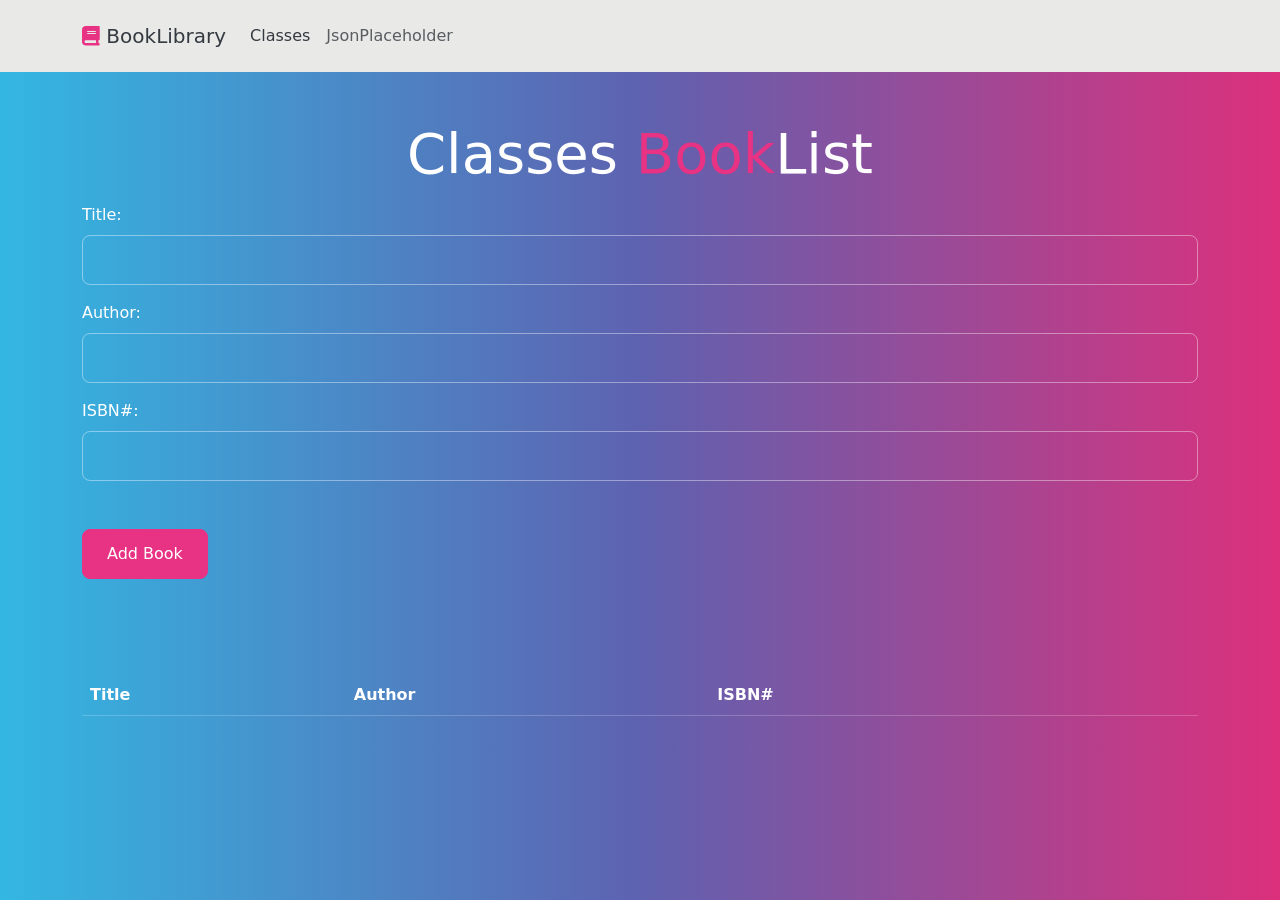
<file: index.html>
<!DOCTYPE html>
<html lang="en">
<head>
  <meta charset="UTF-8">
  <meta http-equiv="X-UA-Compatible" content="IE=edge">
  <meta name="viewport" content="width=device-width, initial-scale=1.0">
  <title>BukLibrary</title>
  <link rel="stylesheet" href="https://cdnjs.cloudflare.com/ajax/libs/font-awesome/6.2.0/css/all.min.css" integrity="sha512-xh6O/CkQoPOWDdYTDqeRdPCVd1SpvCA9XXcUnZS2FmJNp1coAFzvtCN9BmamE+4aHK8yyUHUSCcJHgXloTyT2A==" crossorigin="anonymous" referrerpolicy="no-referrer" />
  <link rel="stylesheet" href="./bootstrap.min.css">
</head>
<body>
  <header class="navbar navbar-expand-lg navbar-light bg-light">
      <div class="container">
        <a class="navbar-brand" href="#"><i class="fas fa-book text-primary"></i> BookLibrary</a>
        <button class="navbar-toggler" type="button" data-bs-toggle="collapse" data-bs-target="#navbarSupportedContent" aria-controls="navbarSupportedContent" aria-expanded="false" aria-label="Toggle navigation">
          <span class="navbar-toggler-icon"></span>
        </button>
        <nav class="collapse navbar-collapse" id="navbarSupportedContent">
          <ul class="navbar-nav me-auto mb-2 mb-lg-0">
            <li class="nav-item">
              <a class="nav-link active" aria-current="page" href="index.html">Classes</a>
            </li>
            <li class="nav-item">
              <a class="nav-link" href="jsonplaceholder.html">JsonPlaceholder</a>
            </li>
          </ul>
        </nav>
      </div>
  </header>
  <main>
    <section>
      <div class="container mt-4" id="alert-notice">
        <h1 class="display-4 text-center">
          Classes <span class="text-primary">Book</span>List</h1>
          <form id="book-form">
            <div class="form-group mb-2">
              <label for="title" class="mb-1">Title:</label>
              <input type="text" id="title" class="form-control">
            </div>
            <div class="form-group mb-2">
              <label for="author" class="mb-1">Author:</label>
              <input type="text" id="author" class="form-control">
            </div>
            <div class="form-group mb-4">
              <label for="isbn" class="mb-1">ISBN#:</label>
              <input type="number" id="isbn" class="form-control">
            </div>
            <input type="submit" value="Add Book" class="btn btn-primary btn-block">
          </form>
          <!-- <div id="book-list"></div> -->
          <table class="table table-striped mt-5 w-100">
            <thead>
              <tr>
                <th>Title</th>
                <th>Author</th>
                <th>ISBN#</th>
                <th></th>
                <th></th>
              </tr>
            </thead>
            <tbody id="book-list"></tbody>
          </table>
      </div>
    
    </section>
  </main>

  <script src="https://cdn.jsdelivr.net/npm/bootstrap@5.2.2/dist/js/bootstrap.bundle.min.js"></script>

  <script src="./js/index.js"></script>
</body>
</html>
</file>
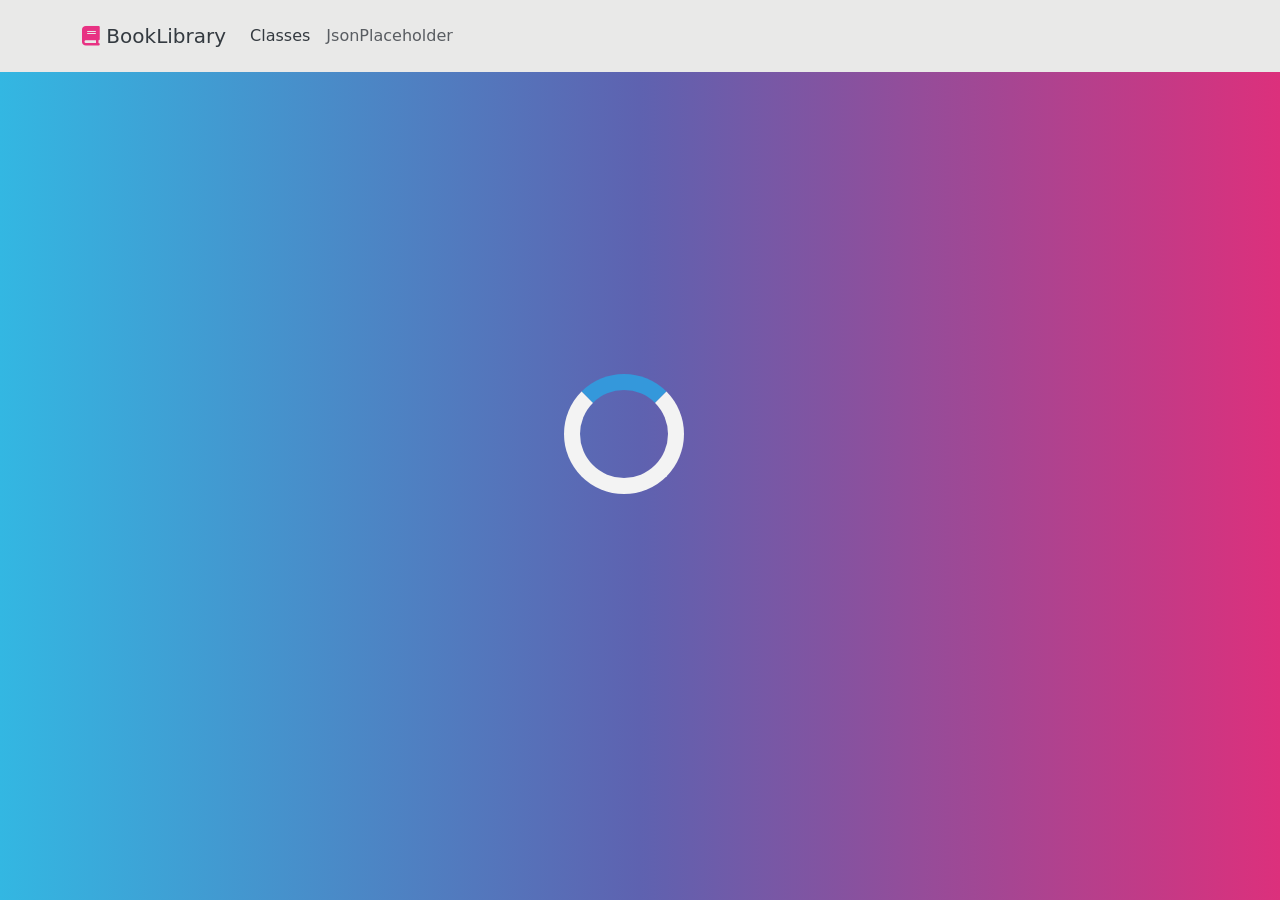
<file: jsonplaceholder.html>
<!DOCTYPE html>
<html lang="en">
<head>
    <meta charset="UTF-8">
    <meta http-equiv="X-UA-Compatible" content="IE=edge">
    <meta name="viewport" content="width=device-width, initial-scale=1.0">
    <title>Registered Employee using Fetch API</title>
    <link rel="stylesheet" href="https://cdnjs.cloudflare.com/ajax/libs/font-awesome/6.2.0/css/all.min.css" integrity="sha512-xh6O/CkQoPOWDdYTDqeRdPCVd1SpvCA9XXcUnZS2FmJNp1coAFzvtCN9BmamE+4aHK8yyUHUSCcJHgXloTyT2A==" crossorigin="anonymous" referrerpolicy="no-referrer" />
    <link rel="stylesheet" href="./animate.css">
    <link rel="stylesheet" href="./bootstrap.min.css">
</head>
<body onload="loadFunction()">
  <header class="navbar navbar-expand-lg navbar-light bg-light">
    <div class="container">
      <a class="navbar-brand" href="#"><i class="fas fa-book text-primary"></i> BookLibrary</a>
      <button class="navbar-toggler" type="button" data-bs-toggle="collapse" data-bs-target="#navbarSupportedContent" aria-controls="navbarSupportedContent" aria-expanded="false" aria-label="Toggle navigation">
        <span class="navbar-toggler-icon"></span>
      </button>
      <nav class="collapse navbar-collapse" id="navbarSupportedContent">
        <ul class="navbar-nav me-auto mb-2 mb-lg-0">
          <li class="nav-item">
            <a class="nav-link active" aria-current="page" href="index.html">Classes</a>
          </li>
          <li class="nav-item">
            <a class="nav-link" href="jsonplaceholder.html">JsonPlaceholder</a>
          </li>
        </ul>
      </nav>
    </div>
</header>
<main>
  <section class="container">
    <div id="loader"></div>
    <div id="myDiv" class="animate-bottom">
        <h1 class="display-4 lead text-center mt-5 mb-4">Registered Employees</h1>
        <input type="text" id="myInput" onkeyup="myFunction()" placeholder="Search for company's employees.." class="form-control fs-5 fw-light">
        <div id="display" class="row mt-5 mb-5 justify-content-center"></div>
    </div>
  </section>

</main>


<script src="./js/app.js"></script>
</body>
</html>
</file>
